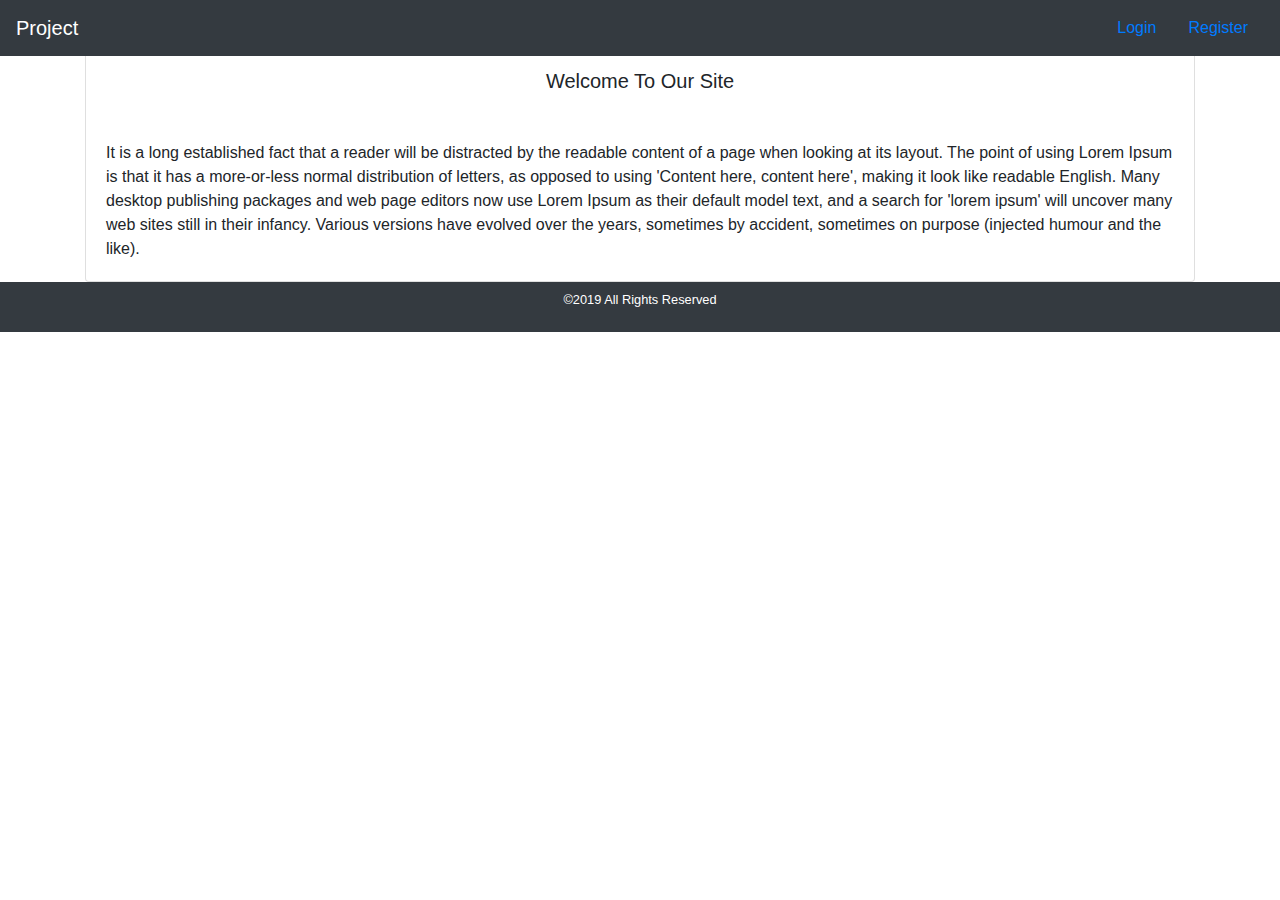
<file: index.html>
<!doctype html>
<html lang="en">
    <head>
        <meta charset="UTF-8">
        <meta name="viewport" content="width=device-width, initial-scale=1, shrink-to-fit=no">
        <link rel="stylesheet" href="css/bootstrap.min.css">
        <link rel="stylesheet" href="css/main.css">
        <title>Traning</title>
    </head>
    <body>
        <!--HEADER-->
        <header>
            <div class="container">
                <nav class="navbar navbar-expand-lg navbar-dark bg-dark fixed-top justify-content-between">
                    <a href="/" class="navbar-brand">Project</a>

                    <ul class="nav">
                        <li class="nav-item">
                            <a class="nav-link active" href="login.html">Login</a>
                        </li>
                        <li class="nav-item">
                            <a class="nav-link" href="register.html">Register</a>
                        </li>
                        <li class="nav-item dropdown d-none">
                            <a href="" class="nav-link dropdown-toggle" data-toggle="dropdown" role="button">Posts</a>
                            <div class="dropdown-menu">
                                <a href="myPost.html" class="dropdown-item my_post">My Posts</a>
                                <a href="createPost.html" class="dropdown-item create_post">Create Posts</a>
                                <a href="allPosts.html" class="dropdown-item all_post">All Posts</a>
                            </div>
                        </li>
                        <li class="nav-item dropdown d-none mr-3">
                            <a class="nav-link dropdown-toggle user_name" data-toggle="dropdown" href="" role="button" aria-haspopup="true" aria-expanded="false"></a>
                            <div class="dropdown-menu">
                                <a class="dropdown-item logout" href="#">Logout</a>
                            </div>
                        </li>
                    </ul>
                </nav>
            </div>
        </header>
        <!--Guest-->
        <div class="mt-5" id="guest">
            <div class="container">
                    <div class="card-group">
                        <div class="card">
                            <div class="card-body">
                                <h5 class="card-title text-center mb-5">Welcome To Our Site</h5>
                                <p class="card-text">It is a long established fact that a reader will be distracted by the readable content of a page when looking at its layout. The point of using Lorem Ipsum is that it has a more-or-less normal distribution of letters, as opposed to using 'Content here, content here', making it look like readable English. Many desktop publishing packages and web page editors now use Lorem Ipsum as their default model text, and a search for 'lorem ipsum' will uncover many web sites still in their infancy. Various versions have evolved over the years, sometimes by accident, sometimes on purpose (injected humour and the like).</p>
                            </div>
                        </div>
                    </div>
            </div>
        </div>
    <!--AUTH USER-->
        <div class="d-none" id="content">
            <div class="container">
                <div class="card-group">
                    <div class="card">
                        <div class="card-body">
                            <h5 class="card-title text-center mb-5">Welcome To Your Page <span class="user_name font-weight"></span></h5>
                            <p class="card-text">It is a long established fact that a reader will be distracted by the readable content of a page when looking at its layout. The point of using Lorem Ipsum is that it has a more-or-less normal distribution of letters, as opposed to using 'Content here, content here', making it look like readable English. Many desktop publishing packages and web page editors now use Lorem Ipsum as their default model text, and a search for 'lorem ipsum' will uncover many web sites still in their infancy. Various versions have evolved over the years, sometimes by accident, sometimes on purpose (injected humour and the like).</p>
                        </div>
                    </div>
                </div>
            </div>
        </div>

        <!--FOOTER-->
        <footer id="footer">
            <p class="text-center text-white"><small>©2019 All Rights Reserved</small></p>
        </footer>
    <!--SCRIPT START-->
        <script src="js/access/jquery.min.js"></script>
        <script src="js/access/bootstrap.min.js"></script>
        <script src="js/main.js"></script>
    </body>
</html>
</file>
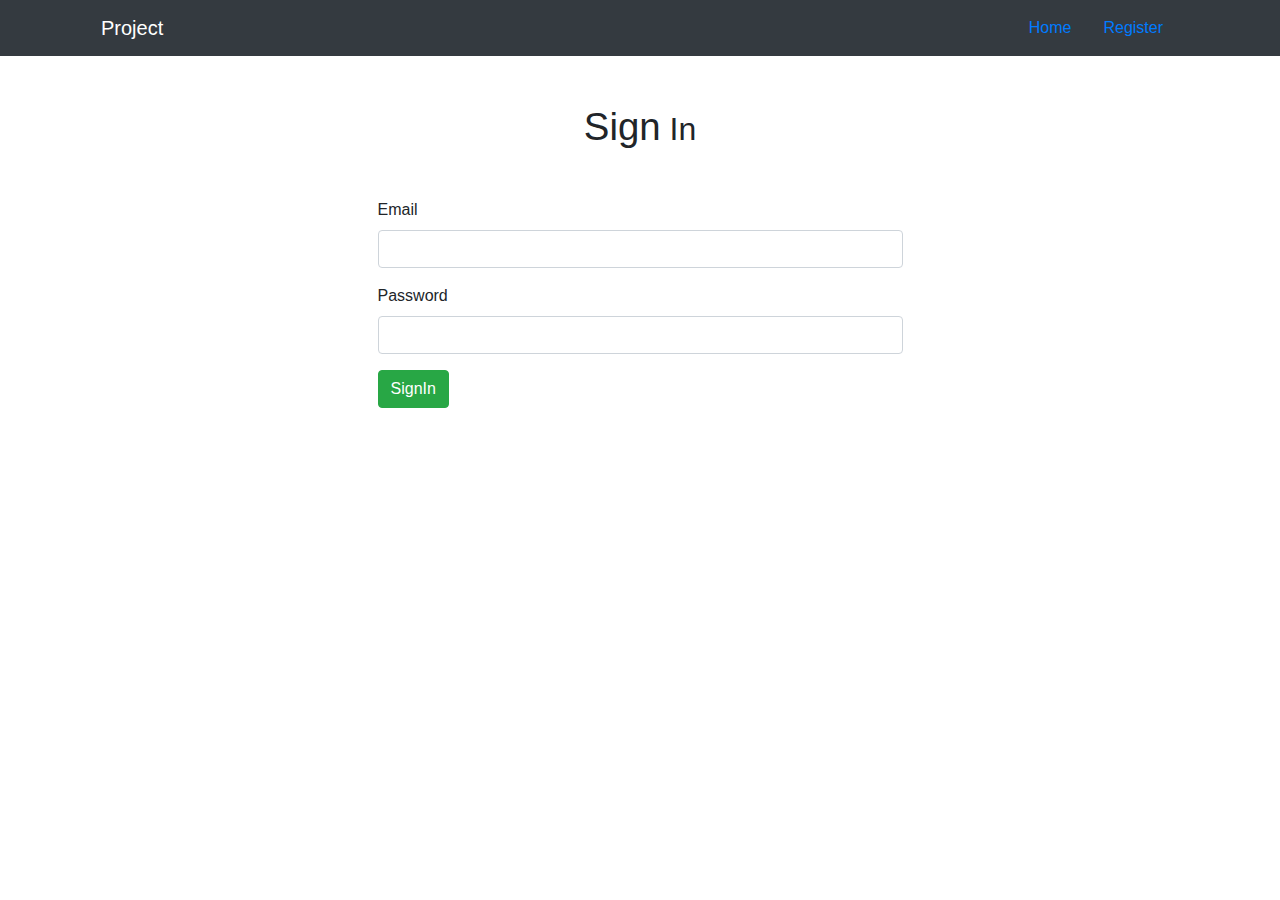
<file: login.html>
<!doctype html>
<html lang="en">
<head>
    <meta charset="UTF-8">
    <meta name="viewport" content="width=device-width, initial-scale=1, shrink-to-fit=no">
    <link rel="stylesheet" href="css/bootstrap.min.css">
    <link rel="stylesheet" href="css/main.css">
    <script src="js/controlUser.js"></script>
    <title>Login</title>
</head>
<body>
    <!--HEADER-->
    <header>
        <div class="container">
            <nav class="navbar navbar-expand-lg navbar-dark bg-dark justify-content-between">
                <a href="/" class="navbar-brand">Project</a>

                <ul class="nav">
                    <li class="nav-item">
                        <a href="/" class="nav-link">Home</a>
                    </li>
                    <li class="nav-item">
                        <a class="nav-link active" href="register.html">Register</a>
                    </li>
                </ul>
            </nav>
        </div>
    </header>
    <!--NAVBAR-->
    <p class="text-danger text-center d-none wrong">Wrong email and password</p>
    <div class="container">
        <div class="col-lg-6 mx-auto mt-5">
            <!--<img src="images/login.png" alt="Login">-->
            <h2 class="text-center"><big>Sign</big> In</h2>
            <form action="#" class="mt-5">
                <div class="form-group">
                    <label for="email">Email</label>
                    <input type="email" class="form-control" id="email" data-validate="required|min:5|max:30|email" name="email">
                    <span class="error-msg small text-danger"></span>
                </div>

                <div class="form-group">
                    <label for="password">Password</label>
                    <input type="password" class="form-control" id="password" data-validate="required|min:3|max:30" name="password">
                    <span class="error-msg small text-danger"></span>
                </div>

                <button type="button" class="btn btn-success">SignIn</button>
            </form>
        </div>
    </div>
<!--SCRIPT START-->
<script src="js/access/jquery.min.js"></script>
<script type="text/javascript" src="js/access/bootstrap.min.js"></script>
<script src="js/validation.js"></script>
<script src="js/confirmAccess.js"></script>
<script src="js/main.js"></script>
<!--SCRIPT END-->
</body>
</html>
</file>
<file: css/main.css>
* {
    margin:0;
    padding:0;
}

body {
    overflow-x:hidden;
}

header {
    background:#343a40;
}s

.card {
    background:none;
    border:none;
}

#content {
    position:relative;
    background:url('../images/service_4.jpg') center fixed;
    background-size:cover;
    padding-top:80px;
    color:#fff;
    height:100vh;
}

#content:before {
    content: "";
    display: block;
    position: absolute;
    top: 0;
    left: 0;
    right: 0;
    bottom: 0;
    background: rgba(0,0,0,0.5);
}

#content h5 {
    position:relative;
}

#content h5:after {
    position:absolute;
    border-bottom:1px solid #343a40;
    padding-top:10px;
}

/*SHOW*/
.show {
    cursor:pointer;
    transition:0.6s ease;
}

.show:hover {
    color:aqua;
}

.reply {
    cursor:pointer;
    transition:0.6s ease;
    opacity:0.8;

}

.reply:hover {
    opacity:1;
}

.wrong {
    background: antiquewhite;
    padding: 9px;
}

#footer {
    vertical-align: baseline;
    background-color:#343a40;
    padding:5px;
}
</file>
